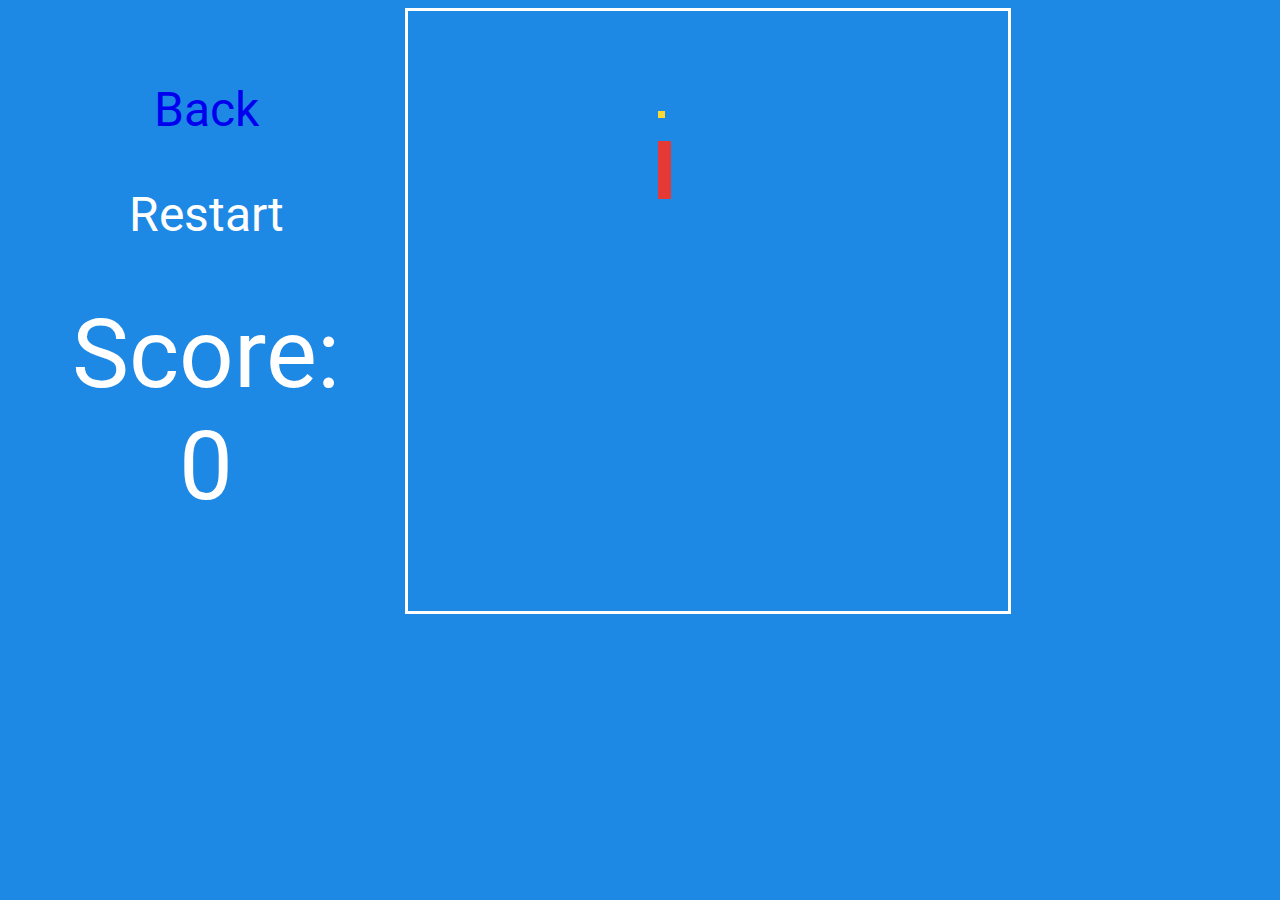
<file: index.html>
<!DOCTYPE html>
<html>
<head>
  <title>Snake</title>

  <link rel="stylesheet" type="text/css" href="snake.css">
</head>
<body>

<div id="bal">
  <div  id="back"><a href="http://belaba-games.github.io"><p>Back</p></a></div>
    <div id="restart"><p>Restart</p></div>
    <div id="score">Score: 0</div>
</div>

  <canvas id="canvas"></canvas>


<script src="snake.js" type="text/javascript"></script>
</body>
</html>
</file>
<file: snake.css>
@import url(https://fonts.googleapis.com/css?family=Roboto&subset=latin,latin-ext);


 body {
  font-family: Roboto;
  text-align: center;
  background-color:  #1e88e5;
  color: white;
 }

#canvas {
  display: block;
  border: 3px solid white;
}

#bal {
  display: block;
  float: left;
  font-size: 3em;
  margin: 2%;
  cursor: pointer;
}

#score {
  display: block;
  float: left;
  font-size: 2em;
  margin: 2%;
}

p:hover {
  background-color: #ffffff;
  color: #1e88e5;
}

a:link {
    text-decoration: none;
}

a:visited {
    text-decoration: none;
    color: white;
}

a:hover {
    text-decoration: none;
}

a:active {
    text-decoration: none;
}

/*Copyright 2015 Benedek Tomasik*/
</file>
